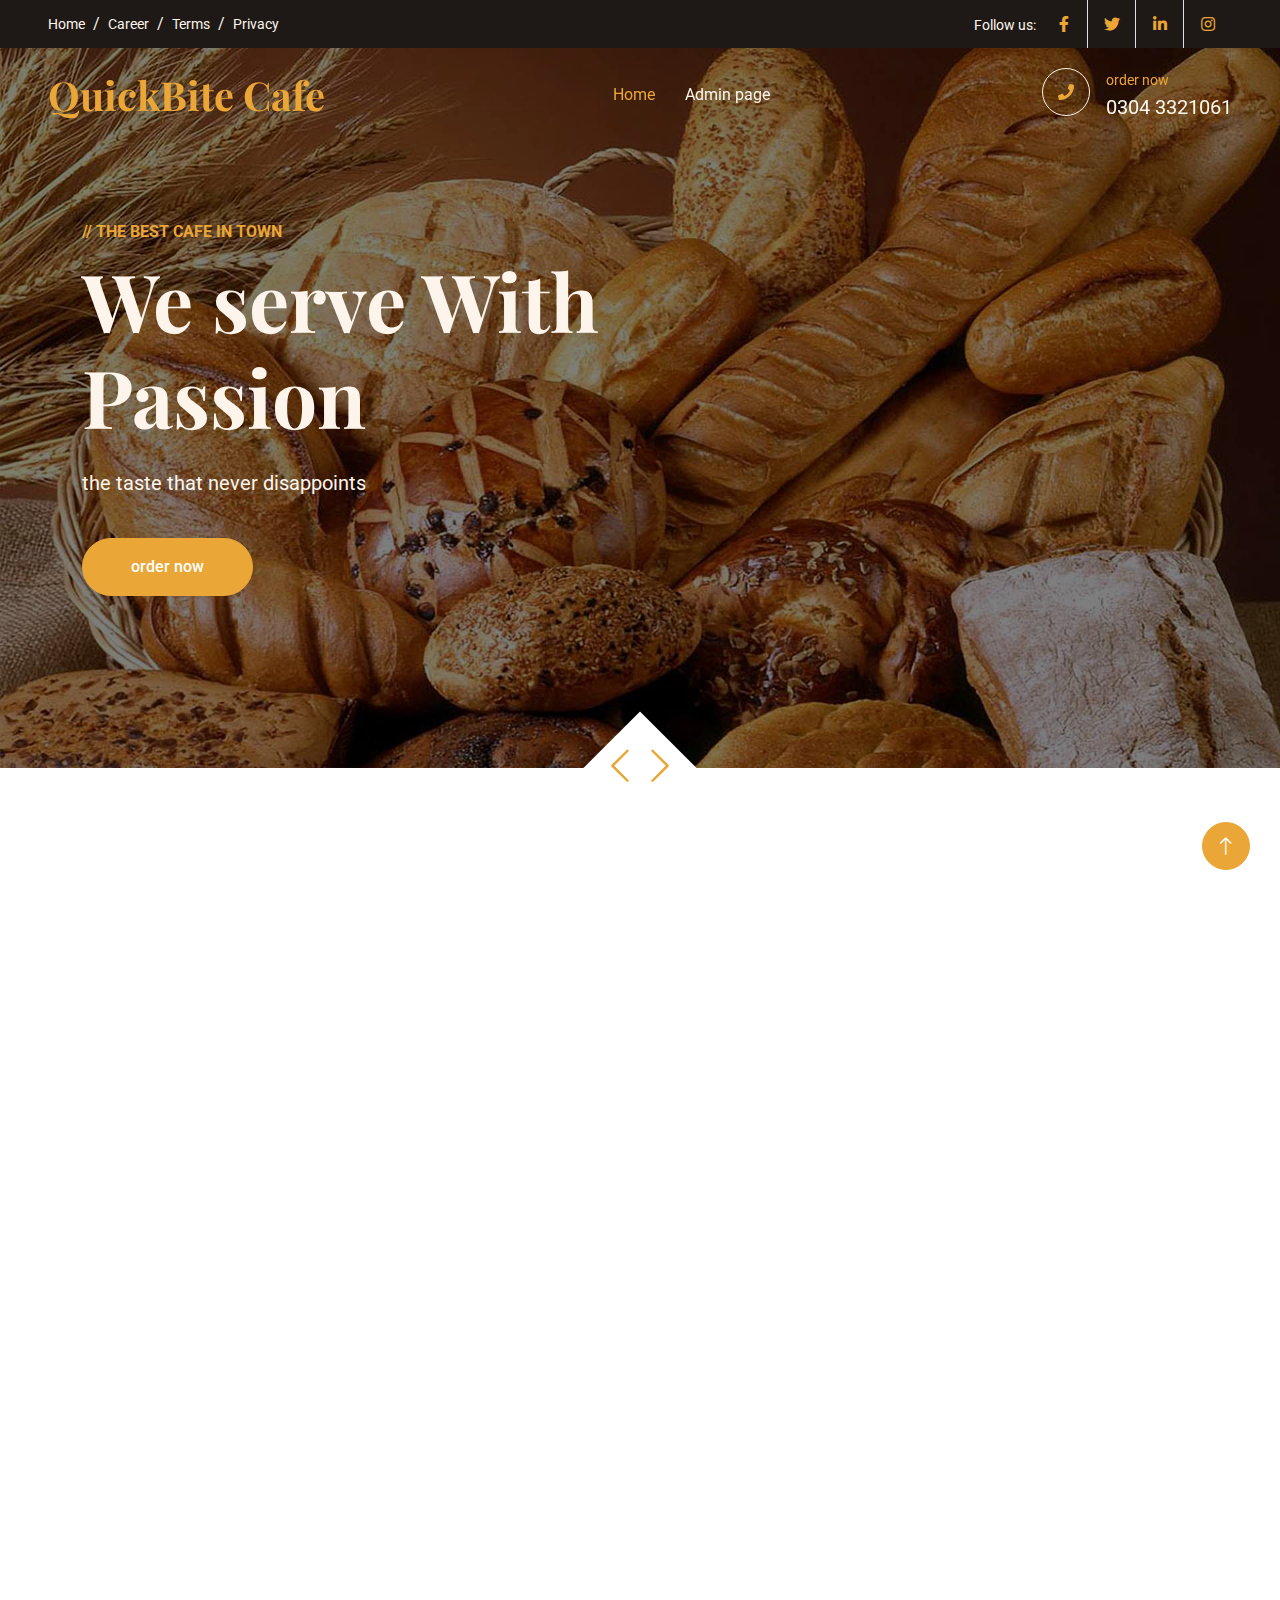
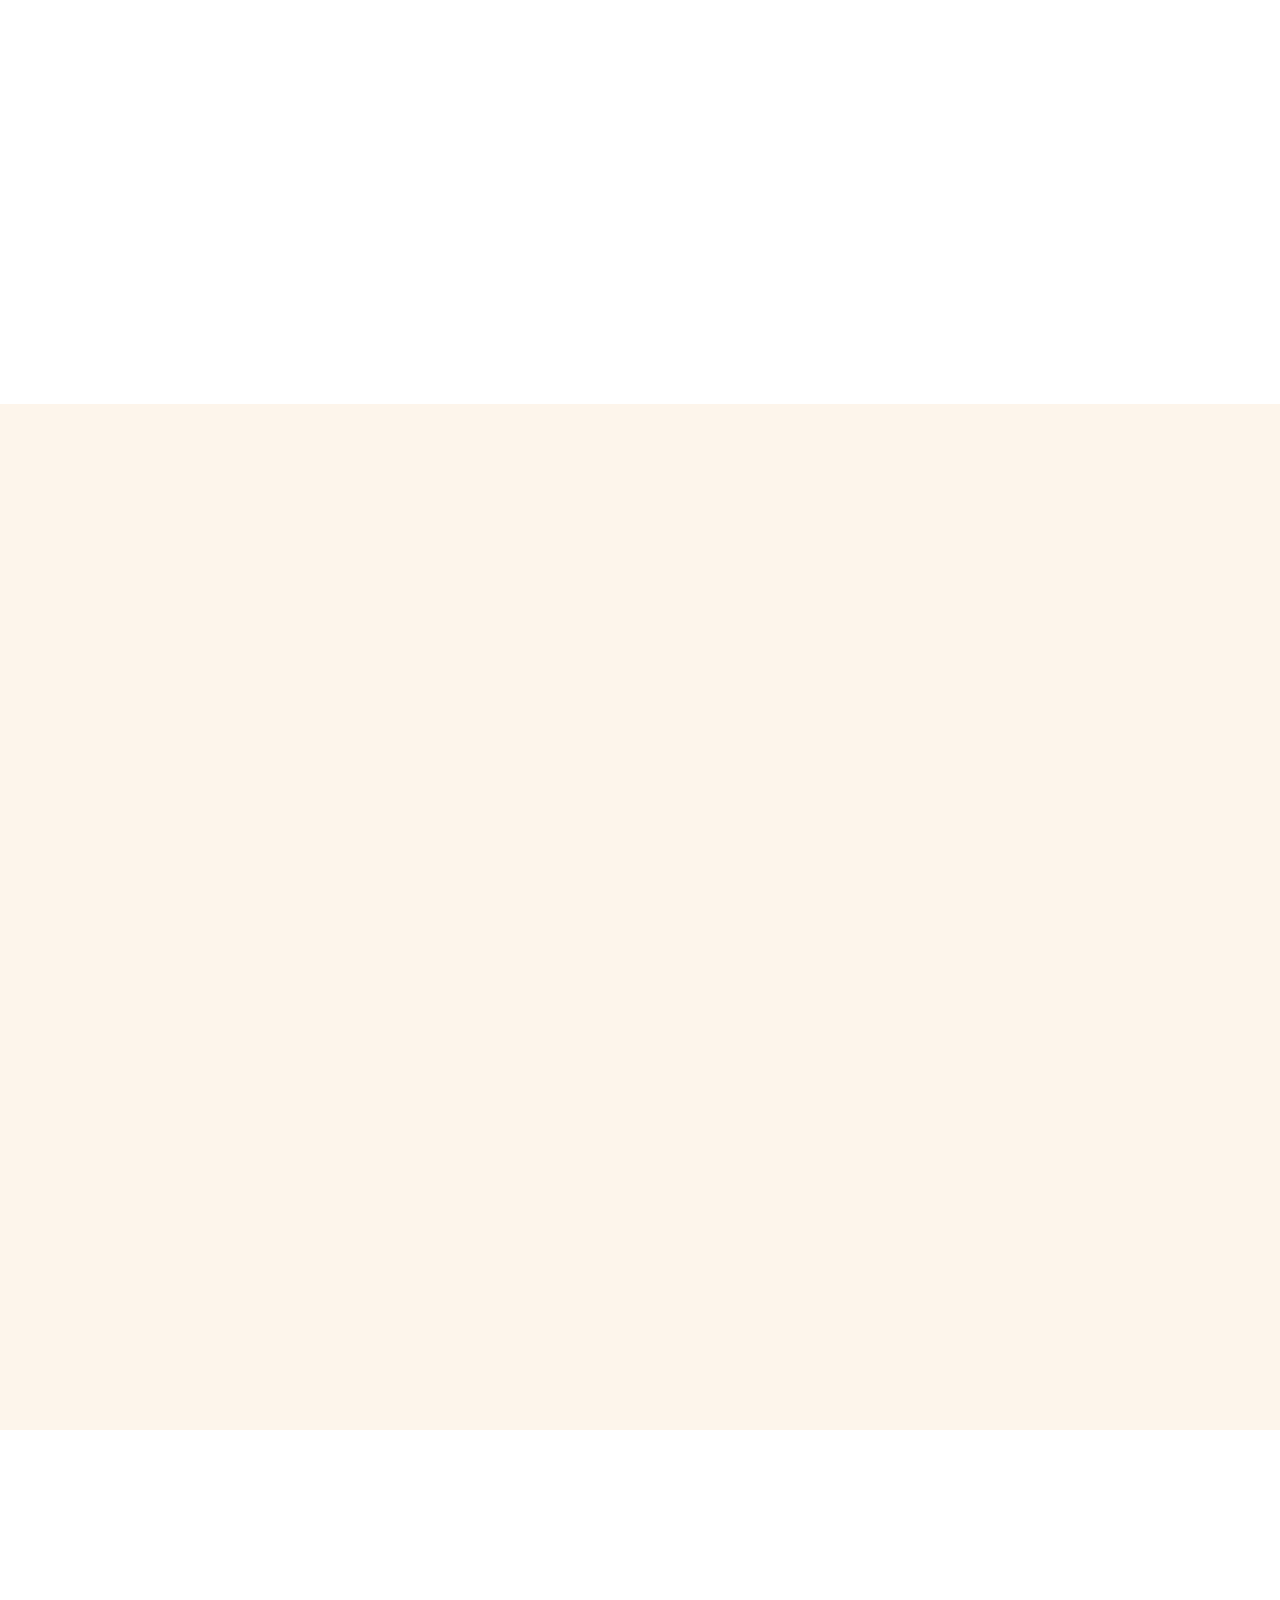
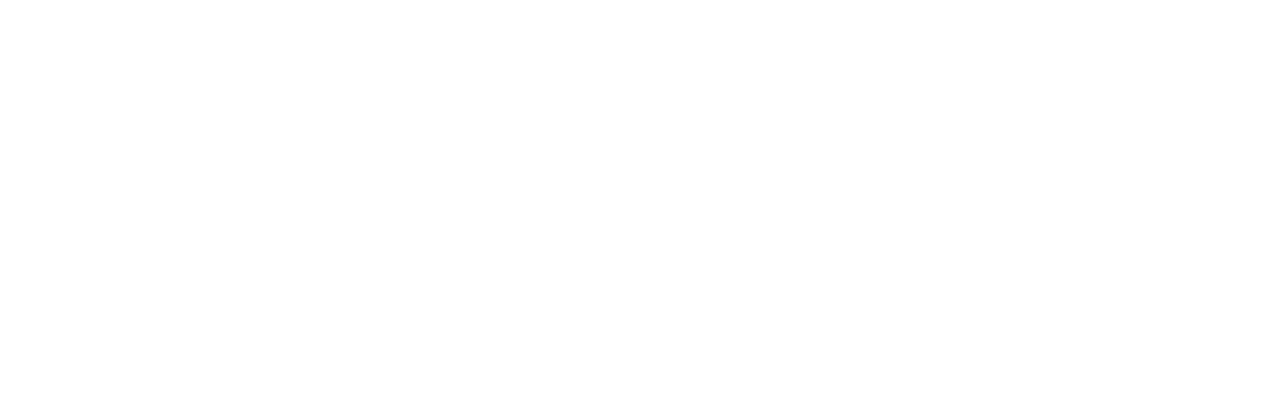
<file: index.html>
<!DOCTYPE html>
<html lang="en">

<head>
    <meta charset="utf-8">
    <title>QuickBite Cafe</title>
    <meta content="width=device-width, initial-scale=1.0" name="viewport">
    <meta content="" name="keywords">
    <meta content="" name="description">

    <!-- Favicon -->
    <link href="img/favicon.ico" rel="icon">

    <!-- Google Web Fonts -->
    <link rel="preconnect" href="https://fonts.googleapis.com">
    <link rel="preconnect" href="https://fonts.gstatic.com" crossorigin>
    <link href="https://fonts.googleapis.com/css2?family=Roboto:wght@400;500&family=Playfair+Display:wght@600;700&display=swap" rel="stylesheet"> 

    <!-- Icon Font Stylesheet -->
    <link href="https://cdnjs.cloudflare.com/ajax/libs/font-awesome/5.10.0/css/all.min.css" rel="stylesheet">
    <link href="https://cdn.jsdelivr.net/npm/bootstrap-icons@1.4.1/font/bootstrap-icons.css" rel="stylesheet">

    <!-- Libraries Stylesheet -->
    <link href="lib/animate/animate.min.css" rel="stylesheet">
    <link href="lib/owlcarousel/assets/owl.carousel.min.css" rel="stylesheet">

    <!-- Customized Bootstrap Stylesheet -->
    <link href="css/bootstrap.min.css" rel="stylesheet">

    <!-- Template Stylesheet -->
    <link href="css/style.css" rel="stylesheet">
</head>

<body>
    <!-- Spinner Start -->
    <div id="spinner" class="show bg-white position-fixed translate-middle w-100 vh-100 top-50 start-50 d-flex align-items-center justify-content-center">
        <div class="spinner-grow text-primary" role="status"></div>
    </div>
    <!-- Spinner End -->


    <!-- Topbar Start -->
    <div class="container-fluid top-bar bg-dark text-light px-0 wow fadeIn" data-wow-delay="0.1s">
        <div class="row gx-0 align-items-center d-none d-lg-flex">
            <div class="col-lg-6 px-5 text-start">
                <ol class="breadcrumb mb-0">
                    <li class="breadcrumb-item"><a class="small text-light" href="#">Home</a></li>
                    <li class="breadcrumb-item"><a class="small text-light" href="#">Career</a></li>
                    <li class="breadcrumb-item"><a class="small text-light" href="#">Terms</a></li>
                    <li class="breadcrumb-item"><a class="small text-light" href="#">Privacy</a></li>
                </ol>
            </div>
            <div class="col-lg-6 px-5 text-end">
                <small>Follow us:</small>
                <div class="h-100 d-inline-flex align-items-center">
                    <a class="btn-lg-square text-primary border-end rounded-0" href=""><i class="fab fa-facebook-f"></i></a>
                    <a class="btn-lg-square text-primary border-end rounded-0" href=""><i class="fab fa-twitter"></i></a>
                    <a class="btn-lg-square text-primary border-end rounded-0" href=""><i class="fab fa-linkedin-in"></i></a>
                    <a class="btn-lg-square text-primary pe-0" href=""><i class="fab fa-instagram"></i></a>
                </div>
            </div>
        </div>
    </div>
    <!-- Topbar End -->


    <!-- Navbar Start -->
    <nav class="navbar navbar-expand-lg navbar-dark fixed-top py-lg-0 px-lg-5 wow fadeIn" data-wow-delay="0.1s">
        <a href="index.html" class="navbar-brand ms-4 ms-lg-0">
            <h1 class="text-primary m-0">QuickBite Cafe</h1>
        </a>
        <button type="button" class="navbar-toggler me-4" data-bs-toggle="collapse" data-bs-target="#navbarCollapse">
            <span class="navbar-toggler-icon"></span>
        </button>
        <div class="collapse navbar-collapse" id="navbarCollapse">
            <div class="navbar-nav mx-auto p-4 p-lg-0">
                <a href="index.html" class="nav-item nav-link active">Home</a>
                <a href="admin.html" class="nav-item nav-link">Admin page</a>

            </div>
            <div class=" d-none d-lg-flex">
                <div class="flex-shrink-0 btn-lg-square border border-light rounded-circle">
                    <i class="fa fa-phone text-primary"></i>
                </div>
                <div class="ps-3">
                    <small class="text-primary mb-0">order now</small>
                    <p class="text-light fs-5 mb-0">0304 3321061</p>
                </div>
            </div>
        </div>
    </nav>
    <!-- Navbar End -->


    <!-- Carousel Start -->
    <div class="container-fluid p-0 pb-5 wow fadeIn" data-wow-delay="0.1s">
        <div class="owl-carousel header-carousel position-relative">
            <div class="owl-carousel-item position-relative">
                <img class="img-fluid" src="img/carousel-1.jpg" alt="">
                <div class="owl-carousel-inner">
                    <div class="container">
                        <div class="row justify-content-start">
                            <div class="col-lg-8">
                                <p class="text-primary text-uppercase fw-bold mb-2">// The Best cafe in town</p>
                                <h1 class="display-1 text-light mb-4 animated slideInDown">We serve With Passion</h1>
                                <p class="text-light fs-5 mb-4 pb-3"> the taste that never disappoints</p>
                                <a href="" class="btn btn-primary rounded-pill py-3 px-5">order now </a>
                            </div>
                        </div>
                    </div>
                </div>
            </div>
            <div class="owl-carousel-item position-relative">
                <img class="img-fluid" src="img/carousel-2.jpg" alt="">
                <div class="owl-carousel-inner">
                    <div class="container">
                        <div class="row justify-content-start">
                            <div class="col-lg-8">
                                <p class="text-primary text-uppercase fw-bold mb-2">// The Best cafe in town</p>
                                <h1 class="display-1 text-light mb-4 animated slideInDown">We serve With Passion</h1>
                                <p class="text-light fs-5 mb-4 pb-3"> the taste that never disappoints</p>
                                <a href="" class="btn btn-primary rounded-pill py-3 px-5">order now </a>
                            </div>
                        </div>
                    </div>
                </div>
            </div>
        </div>
    </div>
    <!-- Carousel End -->


    <!-- Facts Start -->
    <div class="container-xxl py-6">
        <div class="container">
            <div class="row g-4">
                <div class="col-lg-3 col-md-6 wow fadeIn" data-wow-delay="0.1s">
                    <div class="fact-item bg-light rounded text-center h-100 p-5">
                        <i class="fa fa-certificate fa-4x text-primary mb-4"></i>
                        <p class="mb-2">2 Years Experience</p>
                        <h1 class="display-5 mb-0" data-toggle="counter-up">50</h1>
                    </div>
                </div>
                <div class="col-lg-3 col-md-6 wow fadeIn" data-wow-delay="0.3s">
                    <div class="fact-item bg-light rounded text-center h-100 p-5">
                        <i class="fa fa-users fa-4x text-primary mb-4"></i>
                        <p class="mb-2">Skilled chefs</p>
                        <h1 class="display-5 mb-0" data-toggle="counter-up">175</h1>
                    </div>
                </div>
                <div class="col-lg-3 col-md-6 wow fadeIn" data-wow-delay="0.5s">
                    <div class="fact-item bg-light rounded text-center h-100 p-5">
                        <i class="fa fa-bread-slice fa-4x text-primary mb-4"></i>
                        <p class="mb-2">Total Products</p>
                        <h1 class="display-5 mb-0" data-toggle="counter-up">135</h1>
                    </div>
                </div>
                <div class="col-lg-3 col-md-6 wow fadeIn" data-wow-delay="0.7s">
                    <div class="fact-item bg-light rounded text-center h-100 p-5">
                        <i class="fa fa-cart-plus fa-4x text-primary mb-4"></i>
                        <p class="mb-2">Order Everyday</p>
                        <h1 class="display-5 mb-0" data-toggle="counter-up">9357</h1>
                    </div>
                </div>
            </div>
        </div>
    </div>
    <!-- Facts End -->


    <!-- About Start -->
    <div class="container-xxl py-6">
        <div class="container">
            <div class="row g-5">
                <div class="col-lg-6 wow fadeInUp" data-wow-delay="0.1s">
                    <div class="row img-twice position-relative h-100">
                        <div class="col-6">
                            <img class="img-fluid rounded" src="img/about-1.jpg" alt="">
                        </div>
                        <div class="col-6 align-self-end">
                            <img class="img-fluid rounded" src="img/about-2.jpg" alt="">
                        </div>
                    </div>
                </div>
                <div class="col-lg-6 wow fadeInUp" data-wow-delay="0.5s">
                    <div class="h-100">
                        <p class="text-primary text-uppercase mb-2">// About Us</p>
                        <h1 class="display-6 mb-4">We serve Every Item From The Core Of Our Hearts</h1>
                        <p>operating hours 9:00 am to 9:00 pm
                            Monday - Saturday (Except Public Holidays)</p>
                            location : 100 ft road sukkur iba close to masjid
                        </p>
                        <div class="row g-2 mb-4">
                            <div class="col-sm-6">
                                <i class="fa fa-check text-primary me-2"></i>Quality Products
                            </div>
                            <div class="col-sm-6">
                                <i class="fa fa-check text-primary me-2"></i>Online Order
                            </div>
                            <div class="col-sm-6">
                                <i class="fa fa-check text-primary me-2"></i>Home Delivery
                            </div>
                        </div>
                        <a class="btn btn-primary rounded-pill py-3 px-5" href="">Order Now</a>
                    </div>
                </div>
            </div>
        </div>
    </div>
    <!-- About End -->


    <!-- Product Start -->
    <div class="container-xxl bg-light my-6 py-6 pt-0">
        <div class="container">
            <div class="bg-primary text-light rounded-bottom p-5 my-6 mt-0 wow fadeInUp" data-wow-delay="0.1s">
                <div class="row g-4 align-items-center">
                    <div class="col-lg-6">
                        <h1 class="display-4 text-light mb-0">The Best cafe In Your City</h1>
                    </div>
                    <div class="col-lg-6 text-lg-end">
                        <div class="d-inline-flex align-items-center text-start">
                            <i class="fa fa-phone-alt fa-4x flex-shrink-0"></i>
                            <div class="ms-4">
                                <p class="fs-5 fw-bold mb-0">Call Us to order</p>
                                <p class="fs-1 fw-bold mb-0">+92 304 3321061</p>
                            </div>
                        </div>
                    </div>
                </div>
            </div>
            <div class="text-center mx-auto mb-5 wow fadeInUp" data-wow-delay="0.1s" style="max-width: 500px;">
                <p class="text-primary text-uppercase mb-2">// cafe Products</p>
                <h1 class="display-6 mb-4">Explore The Categories Of Our cafe Products</h1>
            </div>
            <div class="row g-4">
                <div class="col-lg-4 col-md-6 wow fadeInUp" data-wow-delay="0.1s">
                    <div class="product-item d-flex flex-column bg-white rounded overflow-hidden h-100">
                        <div class="text-center p-4">
                            <div class="d-inline-block border border-primary rounded-pill px-3 mb-3">150-9000</div>
                            <h3 class="mb-3">Cakes</h3>
                            </span>
                        </div>
                        <div class="position-relative mt-auto">
                            <img class="img-fluid" src="img/product-1.jpg" alt="">
                            <div class="product-overlay">
                                <a class="btn btn-lg-square btn-outline-light rounded-circle" href=""><i class="fa fa-eye text-primary"></i></a>
                            </div>
                        </div>
                    </div>
                </div>
                <div class="col-lg-4 col-md-6 wow fadeInUp" data-wow-delay="0.3s">
                    <div class="product-item d-flex flex-column bg-white rounded overflow-hidden h-100">
                        <div class="text-center p-4">
                            <div class="d-inline-block border border-primary rounded-pill pt-1 px-3 mb-3">150 - 9000</div>
                            <h3 class="mb-3">Bread</h3>
                        </div>
                        <div class="position-relative mt-auto">
                            <img class="img-fluid" src="img/product-2.jpg" alt="">
                            <div class="product-overlay">
                                <a class="btn btn-lg-square btn-outline-light rounded-circle" href=""><i class="fa fa-eye text-primary"></i></a>
                            </div>
                        </div>
                    </div>
                </div>
                <div class="col-lg-4 col-md-6 wow fadeInUp" data-wow-delay="0.5s">
                    <div class="product-item d-flex flex-column bg-white rounded overflow-hidden h-100">
                        <div class="text-center p-4">
                            <div class="d-inline-block border border-primary rounded-pill pt-1 px-3 mb-3">150 - 9000</div>
                            <h4 class="mb-3">Cookies</h4>
                            <span></span>
                        </div>
                        <div class="position-relative mt-auto">
                            <img class="img-fluid" src="img/product-3.jpg" alt="">
                            <div class="product-overlay">
                                <a class="btn btn-lg-square btn-outline-light rounded-circle" href=""><i class="fa fa-eye text-primary"></i></a>
                            </div>
                        </div>
                    </div>
                </div>
            </div>
        </div>
    </div>
    <!-- Product End -->



    <!-- Footer Start -->
    <div class="container-fluid bg-dark text-light footer my-6 mb-0 py-5 wow fadeIn" data-wow-delay="0.1s">
        <div class="container py-5">
            <div class="row g-5">
                <div class="col-lg-3 col-md-6">
                    <h4 class="text-light mb-4">Office Address</h4>
                    <p class="mb-2"><i class="fa fa-map-marker-alt me-3"></i>masjid, close to sukkur iba , pakistan</p>
                    <p class="mb-2"><i class="fa fa-phone-alt me-3"></i>+93 304 3321061</p>
                    <p class="mb-2"><i class="fa fa-envelope me-3"></i>info@quickbite.com</p>
                    <div class="d-flex pt-2">
                        <a class="btn btn-square btn-outline-light rounded-circle me-1" href=""><i class="fab fa-twitter"></i></a>
                        <a class="btn btn-square btn-outline-light rounded-circle me-1" href=""><i class="fab fa-facebook-f"></i></a>
                        <a class="btn btn-square btn-outline-light rounded-circle me-1" href=""><i class="fab fa-youtube"></i></a>
                        <a class="btn btn-square btn-outline-light rounded-circle me-0" href=""><i class="fab fa-linkedin-in"></i></a>
                    </div>
                </div>
                
                <div class="col-lg-3 col-md-6">
                    <h4 class="text-light mb-4">Photo Gallery</h4>
                    <div class="row g-2">
                        <div class="col-4">
                            <img class="img-fluid bg-light rounded p-1" src="img/product-1.jpg" alt="Image">
                        </div>
                        <div class="col-4">
                            <img class="img-fluid bg-light rounded p-1" src="img/product-2.jpg" alt="Image">
                        </div>
                        <div class="col-4">
                            <img class="img-fluid bg-light rounded p-1" src="img/product-3.jpg" alt="Image">
                        </div>
                        <div class="col-4">
                            <img class="img-fluid bg-light rounded p-1" src="img/product-2.jpg" alt="Image">
                        </div>
                        <div class="col-4">
                            <img class="img-fluid bg-light rounded p-1" src="img/product-3.jpg" alt="Image">
                        </div>
                        <div class="col-4">
                            <img class="img-fluid bg-light rounded p-1" src="img/product-1.jpg" alt="Image">
                        </div>
                    </div>
                </div>
            </div>
        </div>
    </div>
    <!-- Footer End -->


    <!-- Copyright Start -->
    <div class="container-fluid copyright text-light py-4 wow fadeIn" data-wow-delay="0.1s">
        <div class="container">
            <div class="row">
                <div class="col-md-6 text-center text-md-start mb-3 mb-md-0">
                    &copy; <a href="#">Quickbite Cafe</a>, All Right Reserved.
                </div>
                
            </div>
        </div>
    </div>
    <!-- Copyright End -->


    <!-- Back to Top -->
    <a href="#" class="btn btn-lg btn-primary btn-lg-square rounded-circle back-to-top"><i class="bi bi-arrow-up"></i></a>


    <!-- JavaScript Libraries -->
    <script src="https://code.jquery.com/jquery-3.4.1.min.js"></script>
    <script src="https://cdn.jsdelivr.net/npm/bootstrap@5.0.0/dist/js/bootstrap.bundle.min.js"></script>
    <script src="lib/wow/wow.min.js"></script>
    <script src="lib/easing/easing.min.js"></script>
    <script src="lib/waypoints/waypoints.min.js"></script>
    <script src="lib/counterup/counterup.min.js"></script>
    <script src="lib/owlcarousel/owl.carousel.min.js"></script>

    <!-- Template Javascript -->
    <script src="js/main.js"></script>
</body>

</html>
</file>
<file: css/style.css>
/********** Template CSS **********/
:root {
    --primary: #EAA636;
    --secondary: #545454;
    --light: #FDF5EB;
    --dark: #1E1916;
}

h4,
h5,
h6,
.h4,
.h5,
.h6 {
    font-weight: 600 !important;
}

.py-6 {
    padding-top: 6rem;
    padding-bottom: 6rem;
}

.my-6 {
    margin-top: 6rem;
    margin-bottom: 6rem;
}

.back-to-top {
    position: fixed;
    display: none;
    right: 30px;
    bottom: 30px;
    z-index: 99;
}


/*** Spinner ***/
#spinner {
    opacity: 0;
    visibility: hidden;
    transition: opacity .5s ease-out, visibility 0s linear .5s;
    z-index: 99999;
}

#spinner.show {
    transition: opacity .5s ease-out, visibility 0s linear 0s;
    visibility: visible;
    opacity: 1;
}


/*** Button ***/
.btn {
    font-weight: 500;
    transition: .5s;
}

.btn.btn-primary {
    color: #FFFFFF;
}

.btn-square {
    width: 38px;
    height: 38px;
}

.btn-sm-square {
    width: 32px;
    height: 32px;
}

.btn-lg-square {
    width: 48px;
    height: 48px;
}

.btn-square,
.btn-sm-square,
.btn-lg-square {
    padding: 0;
    display: flex;
    align-items: center;
    justify-content: center;
    font-weight: normal;
}


/*** Navbar ***/
.navbar .dropdown-toggle::after {
    border: none;
    content: "\f107";
    font-family: "Font Awesome 5 Free";
    font-weight: 900;
    vertical-align: middle;
    margin-left: 8px;
}

.navbar .navbar-nav .nav-link {
    padding: 35px 15px;
    color: var(--light);
    outline: none;
}

.navbar .navbar-nav .nav-link:hover,
.navbar .navbar-nav .nav-link.active {
    color: var(--primary);
}

.navbar.fixed-top {
    transition: .5s;
}

@media (max-width: 991.98px) {
    .navbar .navbar-nav {
        margin-top: 10px;
        border-top: 1px solid rgba(255, 255, 255, .3);
        background: var(--dark);
    }

    .navbar .navbar-nav .nav-link {
        padding: 10px 0;
    }
}

@media (min-width: 992px) {
    .navbar .nav-item .dropdown-menu {
        display: block;
        visibility: hidden;
        top: 100%;
        transform: rotateX(-75deg);
        transform-origin: 0% 0%;
        transition: .5s;
        opacity: 0;
    }

    .navbar .nav-item:hover .dropdown-menu {
        transform: rotateX(0deg);
        visibility: visible;
        transition: .5s;
        opacity: 1;
    }
}


/*** Header ***/
.header-carousel .owl-carousel-inner {
    position: absolute;
    width: 100%;
    height: 100%;
    top: 0;
    left: 0;
    display: flex;
    align-items: center;
    background: rgba(0, 0, 0, .5);
}

@media (max-width: 768px) {
    .header-carousel .owl-carousel-item {
        position: relative;
        min-height: 600px;
    }

    .header-carousel .owl-carousel-item img {
        position: absolute;
        width: 100%;
        height: 100%;
        object-fit: cover;
    }

    .header-carousel .owl-carousel-item p {
        font-size: 16px !important;
    }
}

.header-carousel .owl-nav {
    position: relative;
    width: 80px;
    height: 80px;
    margin: -40px auto 0 auto;
    display: flex;
    justify-content: center;
    align-items: center;
}

.header-carousel .owl-nav::before {
    position: absolute;
    content: "";
    width: 100%;
    height: 100%;
    top: 0;
    left: 0;
    background: #FFFFFF;
    transform: rotate(45deg);
}

.header-carousel .owl-nav .owl-prev,
.header-carousel .owl-nav .owl-next {
    position: relative;
    font-size: 40px;
    color: var(--primary);
    transition: .5s;
    z-index: 1;
}

.header-carousel .owl-nav .owl-prev:hover,
.header-carousel .owl-nav .owl-next:hover {
    color: var(--dark);
}

.page-header {
    margin-bottom: 6rem;
    background: linear-gradient(rgba(0, 0, 0, .5), rgba(0, 0, 0, .5)), url(../img/carousel-1.jpg) center center no-repeat;
    background-size: cover;
}

.breadcrumb-item+.breadcrumb-item::before {
    color: var(--light);
}


/*** Facts ***/
.fact-item {
    transition: .5s;
}

.fact-item:hover {
    margin-top: -10px;
    background: #FFFFFF !important;
    box-shadow: 0 0 45px rgba(0, 0, 0, .07);
}


/*** About ***/
.img-twice::before {
    position: absolute;
    content: "";
    width: 60%;
    height: 80%;
    top: 10%;
    left: 20%;
    background: var(--primary);
    border: 25px solid var(--light);
    border-radius: 6px;
    z-index: -1;
}


/*** Product ***/
.product-item {
    transition: .5s;
}

.product-item:hover {
    background: var(--primary) !important;
}

.product-item:hover * {
    color: var(--light);
}

.product-item:hover .border-primary {
    border-color: var(--light) !important;
}

.product-item .product-overlay {
    position: absolute;
    width: 100%;
    height: 0;
    top: 0;
    left: 0;
    display: flex;
    align-items: center;
    justify-content: center;
    background: rgba(0, 0, 0, .5);
    overflow: hidden;
    opacity: 0;
    transition: .5s;
}

.product-item:hover .product-overlay {
    height: 100%;
    opacity: 1;
}


/*** Team ***/
.team-item .team-text {
    position: relative;
    height: 100px;
    overflow: hidden;
}

.team-item .team-title {
    position: absolute;
    width: 100%;
    height: 100%;
    top: 0;
    left: 0;
    display: flex;
    flex-direction: column;
    align-items: center;
    justify-content: center;
    background: var(--light);
    transition: .5s;
}

.team-item:hover .team-title {
    top: -100px;
}

.team-item .team-social {
    position: absolute;
    width: 100%;
    height: 100%;
    top: 100px;
    left: 0;
    display: flex;
    align-items: center;
    justify-content: center;
    background: var(--primary);
    transition: .5s;
}

.team-item .team-social .btn {
    margin: 0 3px;
}

.team-item:hover .team-social {
    top: 0;
}


/*** Testimonial ***/
.testimonial-carousel .owl-item .testimonial-item img {
    width: 60px;
    height: 60px;
}

.testimonial-carousel .owl-item .testimonial-item,
.testimonial-carousel .owl-item .testimonial-item * {
    transition: .5s;
}

.testimonial-carousel .owl-item.center .testimonial-item {
    background: var(--primary) !important;
}

.testimonial-carousel .owl-item.center .testimonial-item * {
    color: #FFFFFF !important;
}

.testimonial-carousel .owl-nav {
    margin-top: 30px;
    display: flex;
    justify-content: center;
}

.testimonial-carousel .owl-nav .owl-prev,
.testimonial-carousel .owl-nav .owl-next {
    margin: 0 12px;
    width: 50px;
    height: 50px;
    display: flex;
    align-items: center;
    justify-content: center;
    border-radius: 50px;
    font-size: 22px;
    color: var(--light);
    background: var(--primary);
    transition: .5s;
}

.testimonial-carousel .owl-nav .owl-prev:hover,
.testimonial-carousel .owl-nav .owl-next:hover {
    color: var(--primary);
    background: var(--dark);
}


/*** Footer ***/
.footer .btn.btn-link {
    display: block;
    margin-bottom: 5px;
    padding: 0;
    text-align: left;
    color: var(--light);
    font-weight: normal;
    text-transform: capitalize;
    transition: .3s;
}

.footer .btn.btn-link::before {
    position: relative;
    content: "\f105";
    font-family: "Font Awesome 5 Free";
    font-weight: 900;
    color: var(--light);
    margin-right: 10px;
}

.footer .btn.btn-link:hover {
    color: var(--primary);
    letter-spacing: 1px;
    box-shadow: none;
}

.copyright {
    background: #111111;
}

.copyright a {
    color: var(--primary);
}

.copyright a:hover {
    color: var(--light);
}
</file>
